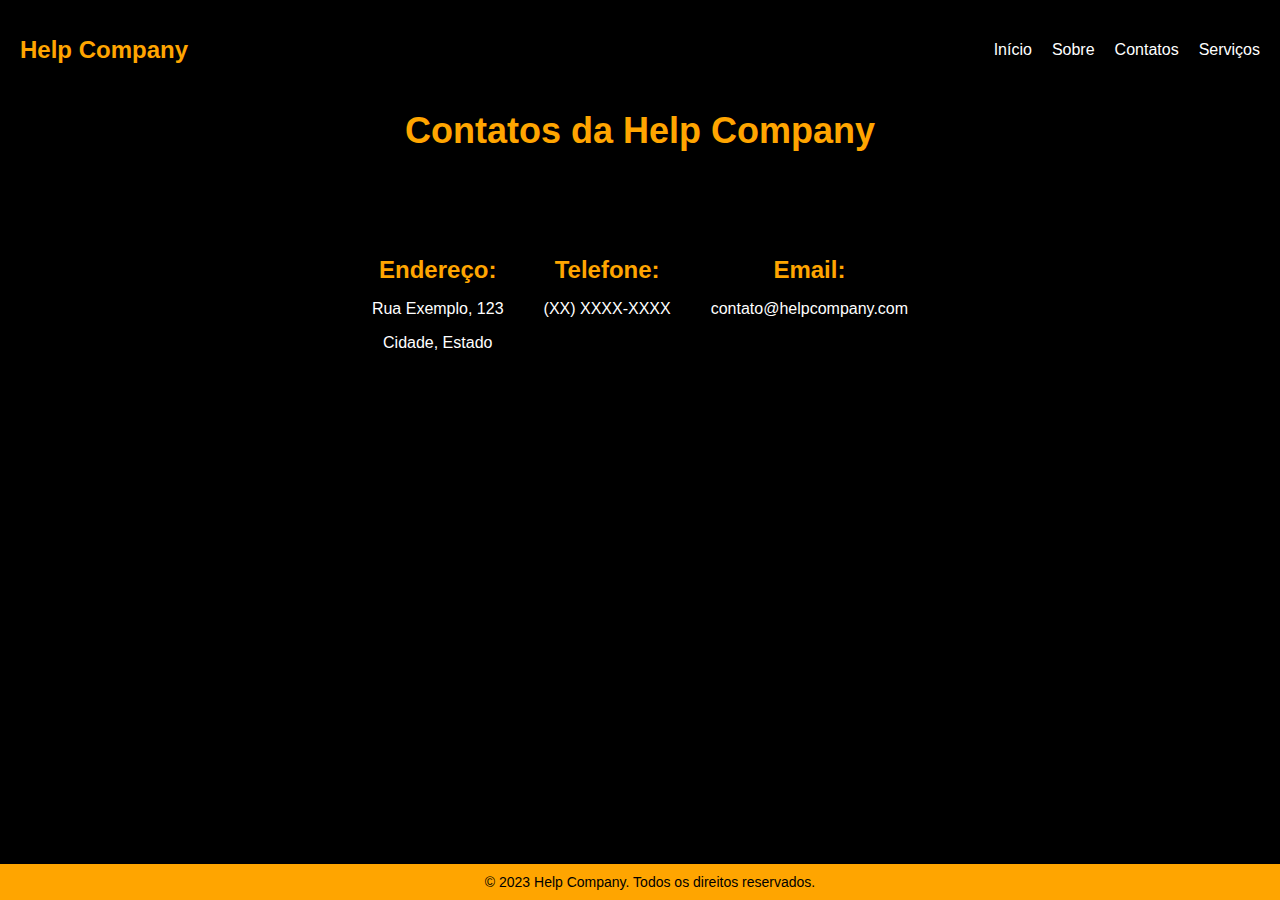
<file: Contato.html>
<!DOCTYPE html>
<html>
<head>
    <title>Help Company - Contatos</title>
    <link rel="stylesheet" type="text/css" href="contato.css">
</head>
<body>
    <header>
        <nav>
            <div class="logo">
                <h1>Help Company</h1>
            </div>
            <ul>
                <li><a href="index.php">Início</a></li>
                <li><a href="sobre.html">Sobre</a></li>
                <li><a href="contato.html">Contatos</a></li>
                <li><a href="servicos.html">Serviços</a></li>
            </ul>
        </nav>
    </header>

    <section class="contact">
        <h2>Contatos da Help Company</h2>
        <div class="contact-info">
            <div class="contact-item">
                <h3>Endereço:</h3>
                <p>Rua Exemplo, 123</p>
                <p>Cidade, Estado</p>
            </div>
            <div class="contact-item">
                <h3>Telefone:</h3>
                <p>(XX) XXXX-XXXX</p>
            </div>
            <div class="contact-item">
                <h3>Email:</h3>
                <p>contato@helpcompany.com</p>
            </div>
        </div>
    </section>

    <footer>
        <p>&copy; 2023 Help Company. Todos os direitos reservados.</p>
    </footer>
</body>
</html>
</file>
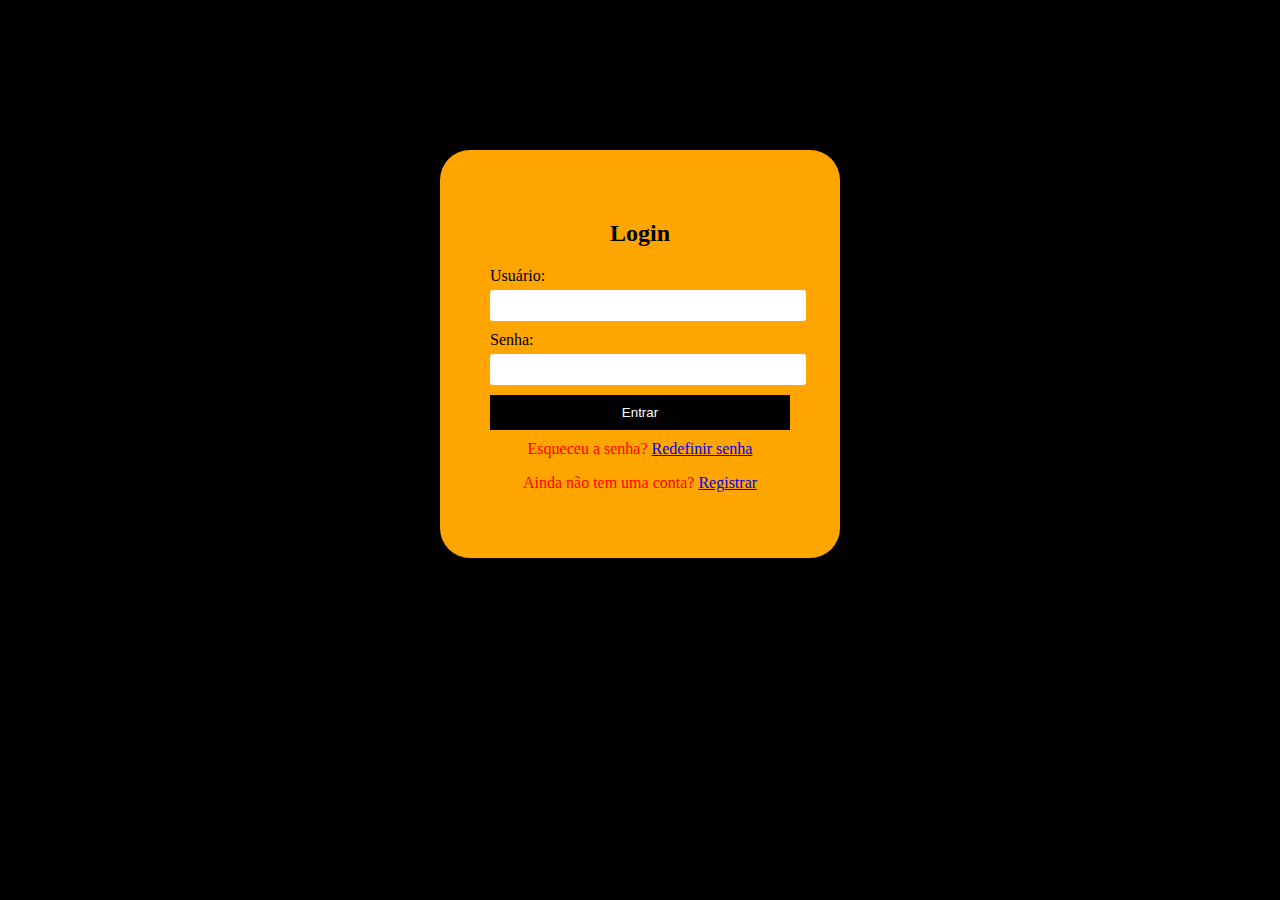
<file: login.html>
<!DOCTYPE html>
<html>
<head>
  <title>Login</title>
  <style>
    body {
      background-color: black;
    }
    
    .container {
      width: 300px;
      margin: 0 auto;
      margin-top: 150px;
      background-color: #FFA500;
      padding: 50px;
      border-radius: 30px;
    }
    
    .container h2 {
      text-align: center;
      color: black;
    }
    
    .container label {
      display: block;
      margin-bottom: 5px;
      color: black;
    }
    
    .container input[type="text"],
    .container input[type="password"] {
      width: 100%;
      padding: 8px;
      margin-bottom: 10px;
      border-radius: 3px;
      border: none;
    }
    
    .container input[type="submit"] {
      width: 100%;
      padding: 10px;
      background-color: black;
      color: white;
      border: none;
      cursor: pointer;
    }
    
    .container .message {
      margin-top: 10px;
      text-align: center;
      color: red;
    }
  </style>
</head>
<body>
  <div class="container">
    <h2>Login</h2>
    <form id="login-form" action="validacao\verificaLogin.php" method="POST">
      <label for="username">Usuário:</label>
      <input type="text" id="username" name="username" required>
      
      <label for="password">Senha:</label>
      <input type="password" id="password" name="password" required>
      
      <input type="submit" value="Entrar">
    </form>
    <p class="message">Esqueceu a senha? <a href="#" id="forgot-link">Redefinir senha</a></p>
    <p class="message">Ainda não tem uma conta? <a href="#" id="register-link">Registrar</a></p>
  </div>
  
  <div id="forgot-password" class="container" style="display: none;">
    <h2>Redefinir Senha</h2>
    <form id="reset-form">
      <label for="email">Email:</label>
      <input type="text" id="email" required>
      
      <input type="submit" value="Enviar">
    </form>
  </div>
  
  <div id="register" class="container" style="display: none;">
    <h2>Registrar</h2>
    <form id="register-form">
      <label for="new-username">Novo Usuário:</label>
      <input type="text" id="new-username" required>
      
      <label for="new-password">Nova Senha:</label>
      <input type="password" id="new-password" required>
      
      <input type="submit" value="Registrar">
    </form>
  </div>
</body>
</html>
</file>
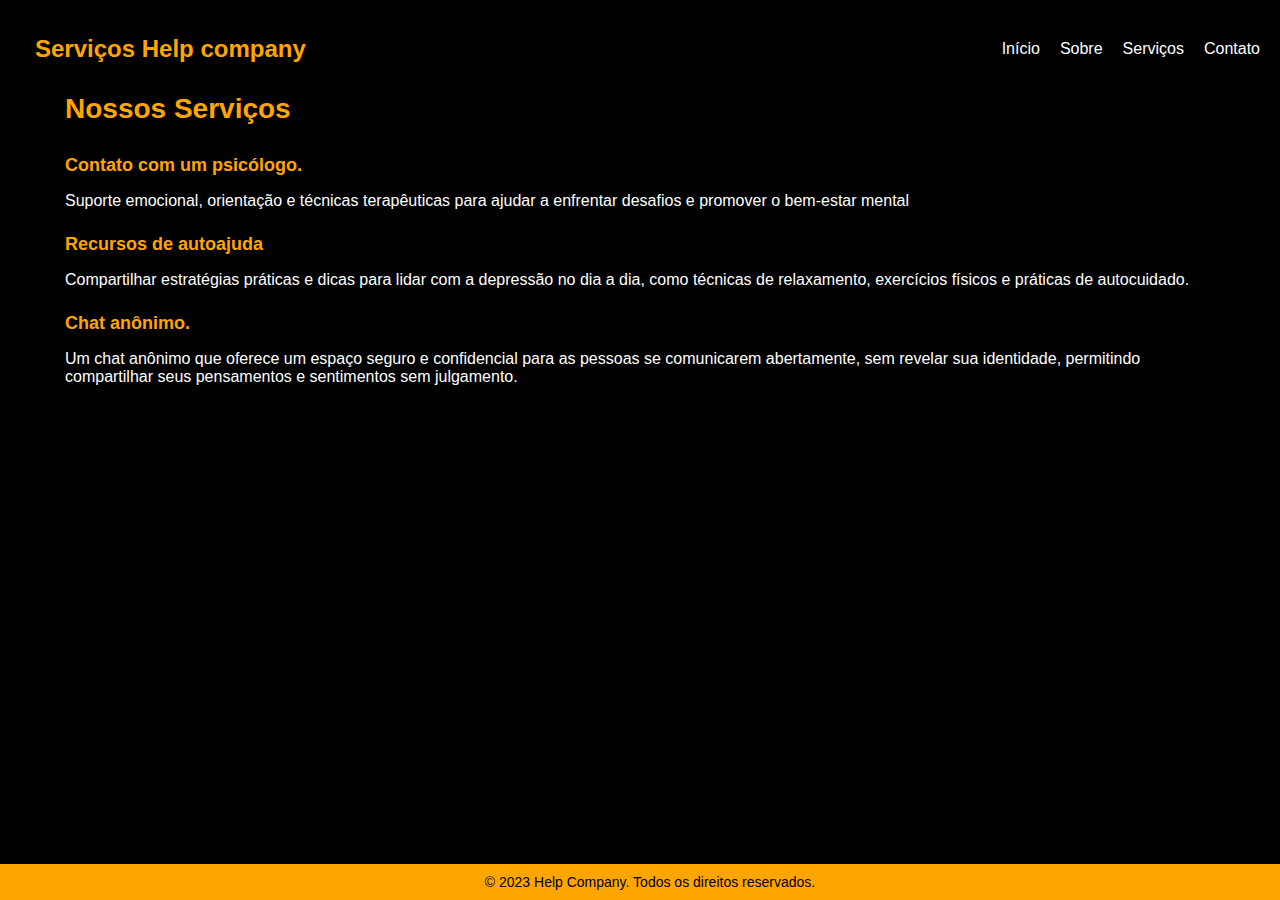
<file: servicos.html>
<!DOCTYPE html>
<html lang="pt-br">
<head>
    <meta charset="UTF-8">
    <meta http-equiv="X-UA-Compatible" content="IE=edge">
    <link rel="stylesheet" href="style.css">
    <meta name="viewport" content="width=device-width, initial-scale=1.0">
    <title>Help Company - Serviços</title>
</head>
<body>
        <header>
            <nav>
            <div class="logo">
                <h1>Serviços Help company</h1>
                </div>
            <ul>
                <li><a href="index.php">Início</a></li>
                <li><a href="sobre.html">Sobre</a></li>
                <li><a href="servicos.html">Serviços</a></li>
                <li><a href="Contato.html">Contato</a></li>
            </ul>
            </nav>
        </header>
    
    <section class="services">
        <h3>Nossos Serviços</h3>
        <div class="service">
            <h4>Contato com um psicólogo.</h4>
            <p>Suporte emocional, orientação e técnicas terapêuticas para ajudar a enfrentar desafios e promover o bem-estar mental</p>
        </div>
        <div class="service">
            <h4>Recursos de autoajuda</h4>
            <p>Compartilhar estratégias práticas e dicas para lidar com a depressão no dia a dia, como técnicas de relaxamento, exercícios físicos e práticas de autocuidado.</p>
        </div>
        <div class="service">
            <h4>Chat anônimo.</h4>
            <p>Um chat anônimo que oferece um espaço seguro e confidencial para as pessoas se comunicarem abertamente, sem revelar sua identidade, permitindo compartilhar seus pensamentos e sentimentos sem julgamento.</p>
        </div>
    </section>

    <footer>
        <p>&copy; 2023 Help Company. Todos os direitos reservados.</p>
    </footer>

</body>
</html>
</file>
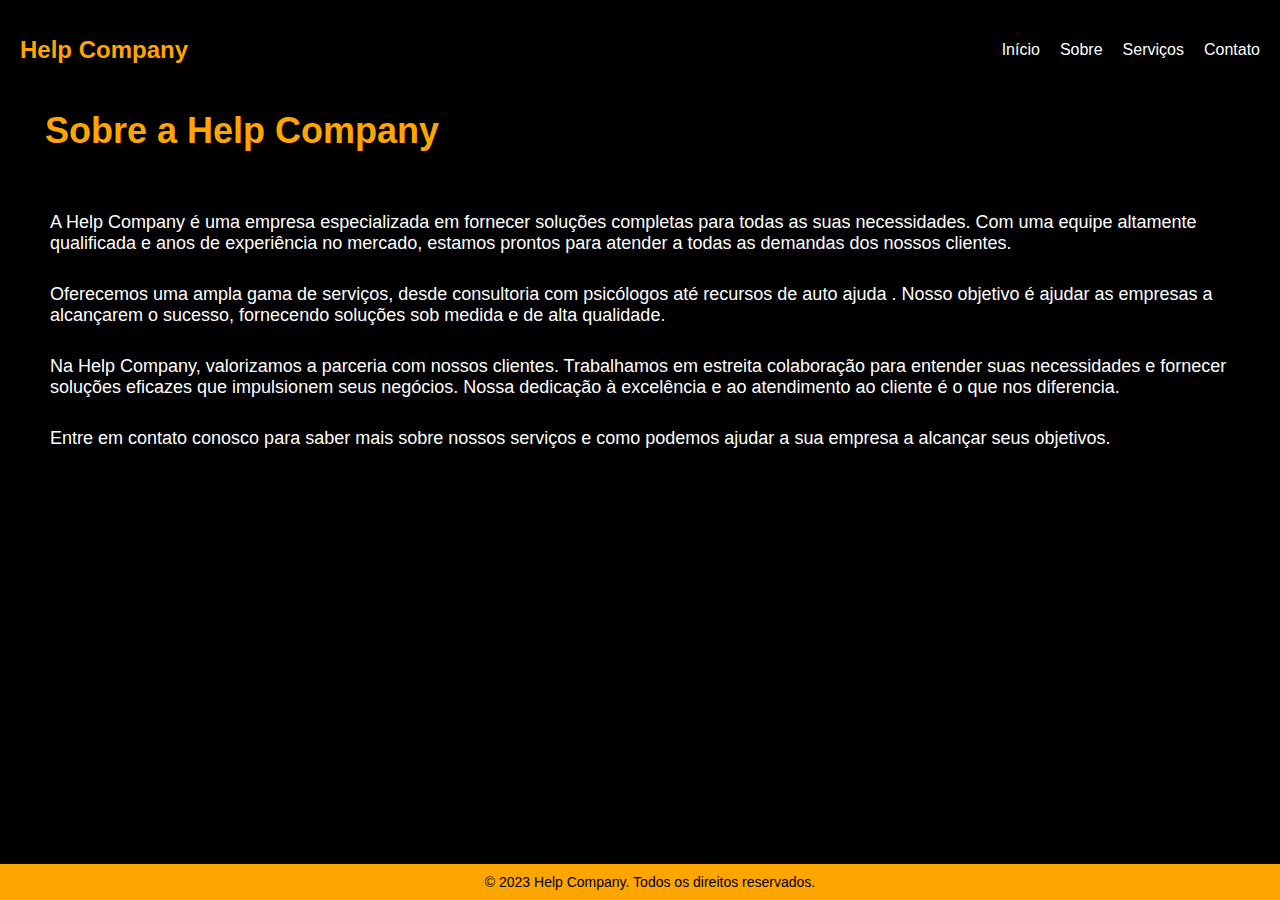
<file: sobre.html>
<!DOCTYPE html>
<html>
<head>
    <title>Help Company - Sobre</title>
    <link rel="stylesheet" type="text/css" href="sobre.css">
</head>
<body>
    <header>
        <nav>
            <div class="logo">
                <h1>Help Company</h1>
            </div>
            <ul>
                <li><a href="index.php">Início</a></li>
                <li><a href="sobre.html">Sobre</a></li>
                <li><a href="servicos.html">Serviços</a></li>
                <li><a href="Contato.html">Contato</a></li>
            </ul>
        </nav>
    </header>

    <section class="about">
        <div class="about-content">
            <h2>Sobre a Help Company</h2>
            <p>A Help Company é uma empresa especializada em fornecer soluções completas para todas as suas necessidades. Com uma equipe altamente qualificada e anos de experiência no mercado, estamos prontos para atender a todas as demandas dos nossos clientes.</p>
            <p>Oferecemos uma ampla gama de serviços, desde consultoria com psicólogos até recursos de auto ajuda . Nosso objetivo é ajudar as empresas a alcançarem o sucesso, fornecendo soluções sob medida e de alta qualidade.</p>
            <p>Na Help Company, valorizamos a parceria com nossos clientes. Trabalhamos em estreita colaboração para entender suas necessidades e fornecer soluções eficazes que impulsionem seus negócios. Nossa dedicação à excelência e ao atendimento ao cliente é o que nos diferencia.</p>
            <p>Entre em contato conosco para saber mais sobre nossos serviços e como podemos ajudar a sua empresa a alcançar seus objetivos.</p>
        </div>
    </section>

    <footer>
        <p>&copy; 2023 Help Company. Todos os direitos reservados.</p>
    </footer>
</body>
</html>
</file>
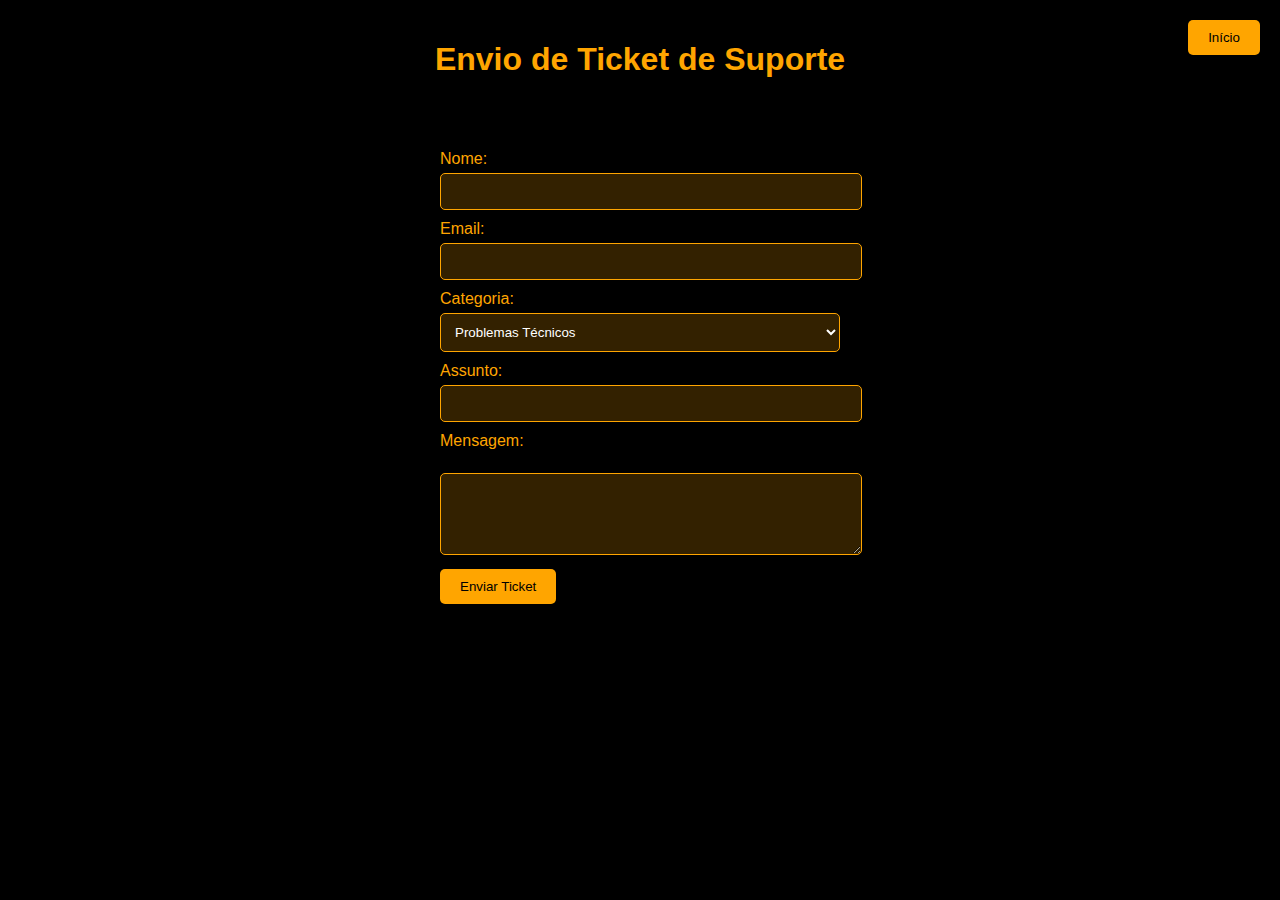
<file: ticket.html>
<!DOCTYPE html>
<html lang="pt-BR">
<head>
    <meta charset="UTF-8">
    <meta name="viewport" content="width=device-width, initial-scale=1.0">
    <title>Envio de Tickets de Suporte</title>
    <style>
        body {
            background-color: black;
            color: white;
            font-family: Arial, sans-serif;
            margin: 0;
            padding: 0;
        }

        h1 {
            color: orange;
            text-align: center;
            padding: 20px;
        }

        form {
            max-width: 400px;
            margin: 0 auto;
            padding: 20px;
            background-color: rgba(0, 0, 0, 0.5);
            border-radius: 10px;
        }

        label {
            display: block;
            margin-top: 10px;
            color: orange;
        }

        input[type="text"],
        input[type="email"],
        select,
        textarea {
            width: 100%;
            padding: 10px;
            margin-top: 5px;
            border: 1px solid orange;
            border-radius: 5px;
            background-color: rgba(255, 165, 0, 0.2);
            color: white;
        }

        input[type="submit"] {
            background-color: orange;
            color: black;
            border: none;
            padding: 10px 20px;
            margin-top: 10px;
            cursor: pointer;
            border-radius: 5px;
            transition: background-color 0.3s ease;
        }

        input[type="submit"]:hover {
            background-color: black;
            color: orange;
        }

        /* Estilo para o botão "Voltar à Página Inicial" */
        .btn-voltar {
            position: absolute;
            top: 20px;
            right: 20px;
            background-color: orange;
            color: black;
            border: none;
            padding: 10px 20px;
            border-radius: 5px;
            cursor: pointer;
            transition: background-color 0.3s ease;
        }

        .btn-voltar:hover {
            background-color: black;
            color: orange;
        }
    </style>
</head>
<body>
    <h1>Envio de Ticket de Suporte</h1>

    <form action="validacao\validarTicket.php" method="POST">
        <label for="nome">Nome:</label>
        <input type="text" id="nome" name="nome" required><br>

        <label for="email">Email:</label>
        <input type="email" id="email" name="email" required><br>

        <label for="categoria">Categoria:</label>
        <select id="categoria" name="categoria" required>
            <option value="problemas-tecnicos">Problemas Técnicos</option>
            <option value="duvidas">Dúvidas</option>
            <option value="denuncia">Denúncia</option>
        </select><br>

        <label for="assunto">Assunto:</label>
        <input type="text" id="assunto" name="assunto" required><br>

        <label for="mensagem">Mensagem:</label><br>
        <textarea id="mensagem" name="mensagem" rows="4" required></textarea><br>

        <input type="submit" value="Enviar Ticket">
    </form>

    <!-- Botão "Voltar à Página Inicial" afastado dos cantos -->
    <button class="btn-voltar" onclick="window.location.href = 'index.php';">Início</button>
</body>
</html>
</file>
<file: contato.css>
body {
    background-color: black;
    color: white;
    font-family: Arial, sans-serif;
    margin: 0;
    padding: 0;
}

header {
    background-color: black;
    padding: 20px;
    position: fixed;
    top: 0;
    left: 0;
    right: 0;
}

nav {
    display: flex;
    justify-content: space-between;
    align-items: center;
}

.logo h1 {
    color: orange;
    font-size: 24px;
    font-weight: bold;
}

nav ul {
    list-style-type: none;
    display: flex;
    align-items: center;
}

nav ul li {
    margin-left: 20px;
}

nav ul li a {
    color: white;
    text-decoration: none;
}

section.contact {
    background-color: black;
    padding: 50px;
    text-align: center;
}

.contact h2 {
    color: orange;
    font-size: 36px;
    margin-bottom: 20px;
    margin: 60px;
}

.contact-info {
    display: flex;
    justify-content: center;
    align-items: right;
    flex-wrap: wrap;
    margin-top: 30px;
}

.contact-item {
    margin: 20px;
    text-align: center;
}

.contact-item h3 {
    color: orange;
    font-size: 24px;
    margin-bottom: 10px;
}

footer {
    background-color: orange;
    padding: 10px;
    text-align: center;
    bottom: 0;
    position: fixed;
    width: 100%;
}

footer p {
    color: black;
    font-size: 14px;
    margin: 0;
}
</file>
<file: style.css>
body {
    background-color: black;
    color: white;
    font-family: Arial, sans-serif;
    margin: 0;
    padding: 0;
}

header {
    background-color: black;
    padding: 20px;
    position: fixed;
    top: 0;
    left: 0;
    right: 0;
}

nav {
    display: flex;
    justify-content: space-between;
    align-items: center;
}

.logo h1 {
    color: orange;
    font-size: 24px;
    font-weight: bold;
    margin: 15px;
}

nav ul {
    list-style-type: none;
    display: flex;
    align-items: center;
}

nav ul li {
    margin-left: 20px;
}

nav ul li a {
    color: white;
    text-decoration: none;
}

section.hero {
    background-image: url("hero-background.jpg");
    background-size: cover;
    background-position: center;
    height: 700px;
    display: flex;
    align-items: center;
    justify-content: center;
    text-align: center;
}

.hero-content {
    width: 80%;
}

.hero-content h2 {
    color: orange;
    font-size: 36px;
    margin-bottom: 20px;
}

.hero-content p {
    font-size: 18px;
    margin-bottom: 30px;
}

.btn {
    background-color: orange;
    color: black;
    padding: 10px 20px;
    text-decoration: none;
    border-radius: 5px;
}

section.services {
    background-color: black;
    color: white;
    padding: 50px;
    margin: 15px;
}

.services h3 {
    color: orange;
    font-size: 28px;
    margin-bottom: 30px;
    margin-left: 0px;

}

.service {
    margin-bottom: 20px;
}

.service h4 {
    color: orange;
    font-size: 18px;
    margin-bottom: 10px;
}

footer {
    background-color: orange;
    padding: 10px;
    text-align: center;
    bottom: 0;
    position: fixed;
    width: 100%;
}

footer p {
    color: black;
    font-size: 14px;
    margin: 0;
}
</file>
<file: sobre.css>
body {
    background-color: black;
    color: white;
    font-family: Arial, sans-serif;
    margin: 0;
    padding: 0;
}

header {
    background-color: black;
    padding: 20px;
    position: fixed;
    top: 0;
    left: 0;
    right: 0;
}

nav {
    display: flex;
    justify-content: space-between;
    align-items: center;
}

.logo h1 {
    color: orange;
    font-size: 24px;
    font-weight: bold;
}

nav ul {
    list-style-type: none;
    display: flex;
    align-items: center;
}

nav ul li {
    margin-left: 20px;
}

nav ul li a {
    color: white;
    text-decoration: none;
}

section.about {
    background-color: black;
    padding: 50px;
}

.about-content h2 {
    color: orange;
    font-size: 36px;
    margin-bottom: 40px;
    margin: 60px;
    margin-left: -5px;
    
}

.about-content p {
    font-size: 18px;
    margin-bottom: 30px;
}

footer {
    background-color: orange;
    padding: 10px;
    text-align: center;
    bottom: 0;
    position: fixed;
    width: 100%;
}

footer p {
    color: black;
    font-size: 14px;
    margin: 0;
}
</file>
